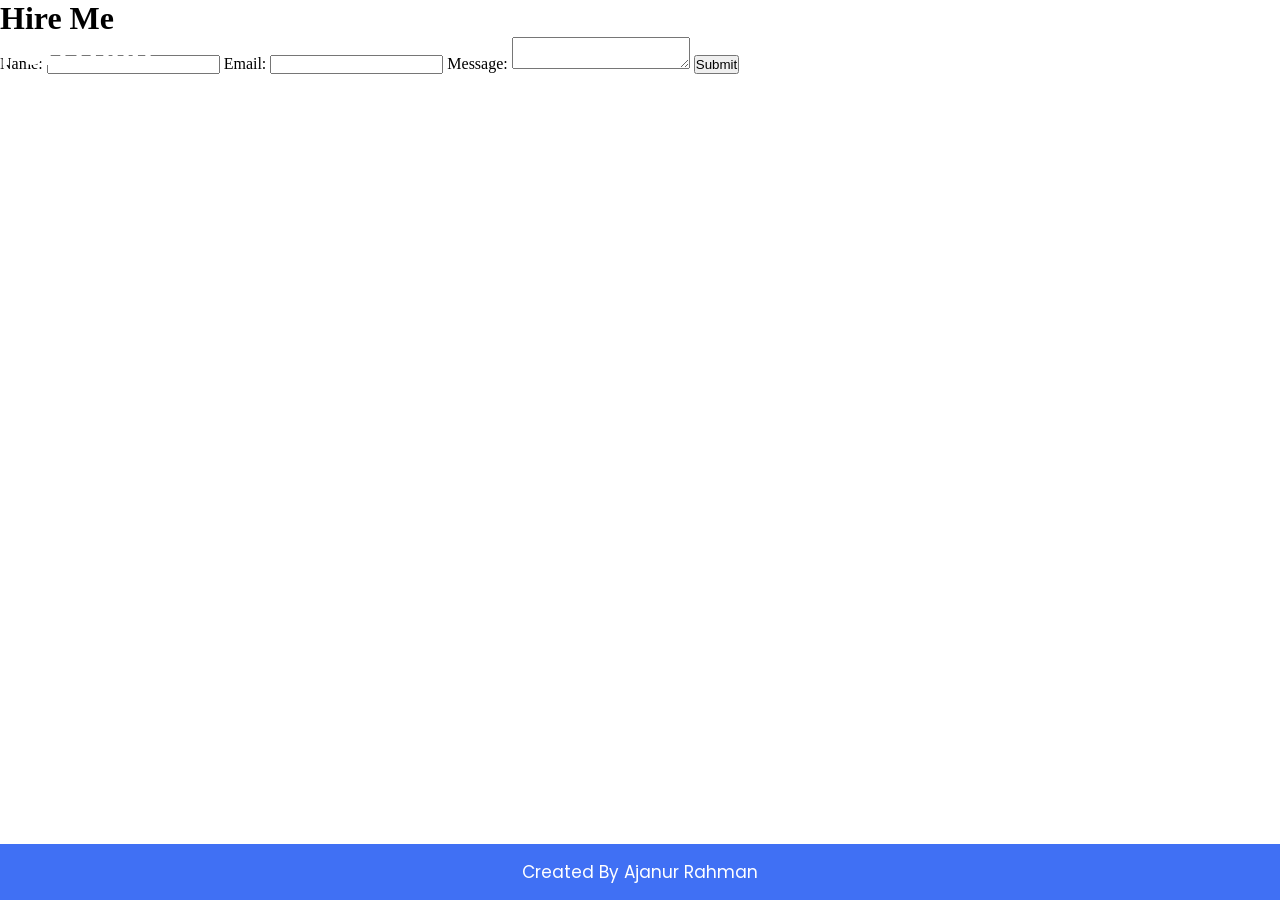
<file: contact.html>
<!DOCTYPE html> 
<head>
    <meta charset="UTF-8">
    <meta name="viewport" content="width=device-width, initial-scale=1.0">
    <link rel="stylesheet" href="/style.css">
    <title>Hire Me Form</title>
    <style>
        footer{
  background: #4070f4;
  padding: 15px 0;
  text-align: center;
  font-family: 'Poppins', sans-serif;
  position: absolute ;
  bottom: 0%;
  width: 100%;
}
footer .text span{
  font-size: 17px;
  font-weight: 400;
  color: #fff;
}
footer .text span a{
  font-weight: 500;
  color: #FFF;
}
footer .text span a:hover{
  text-decoration: underline;
}

    </style>
</head>
<body>
    <nav>
        <div class="navbar">
          <div class="logo"><a href="index.html">Portfolio.</a></div>
          <ul class="menu">
            <li><a href="index.html">Home</a></li>
            <li><a href="#about">About</a></li>
            <li><a href="#skills">Skills</a></li>
            <li><a href="#services">Services</a></li>
            <li><a href="#contact">Contact</a></li>
            <div class="cancel-btn">
              <i class="fas fa-times"></i>
            </div>
          </ul>
          <div class="media-icons">
            <a href="#"><i class="fab fa-facebook-f"></i></a>
            <a href="#"><i class="fab fa-twitter"></i></a>
            <a href="#"><i class="fab fa-instagram"></i></a>
          </div>
        </div>
        <div class="menu-btn">
          <i class="fas fa-bars"></i>
        </div>
      </nav>

    <div class="container">
        <h1>Hire Me</h1>
        <form id="hire-me-form">
            <label for="name">Name:</label>
            <input type="text" id="name" name="name" required>

            <label for="email">Email:</label>
            <input type="email" id="email" name="email" required>

            <label for="message">Message:</label>
            <textarea id="message" name="message" required></textarea>

            <button type="submit">Submit</button>
        </form>
    </div>



    <section class="footer" id="footer">
      <footer>
        <div class="text">
          <span>Created By Ajanur Rahman</span>
        </div>
      </footer>
      </section>
    <script>
        document.addEventListener("DOMContentLoaded", function () {
    const form = document.getElementById("hire-me-form");

    form.addEventListener("submit", function (e) {
       

        // You can add your own logic here for form submission, e.g., sending data to a server.
        // For this example, we'll just show an alert.
        alert("Form submitted! Thank you for your interest.");
         
    });
});

    </script>
</body>
</html>
</file>
<file: style.css>
/*  import google fonts */
@import url('https://fonts.googleapis.com/css2?family=Poppins:wght@400;500;600;700&family=Ubuntu:wght@400;500;700&display=swap');

*{
    margin: 0;
    padding: 0;
    box-sizing: border-box;
    text-decoration: none;
}
html{
    scroll-behavior: smooth;
}

/* custom scroll bar */
::-webkit-scrollbar {
    width: 10px;
}
::-webkit-scrollbar-track {
    background: #f1f1f1;
}
::-webkit-scrollbar-thumb {
    background: #888;
}

::-webkit-scrollbar-thumb:hover {
    background: #555;
}

/* all similar content styling codes */
section{
    padding: 100px 0;
}
.max-width{
    max-width: 1300px;
    padding: 0 80px;
    margin: auto;
}
.about, .services, .skills, .teams, .contact, footer{
    font-family: 'Poppins', sans-serif;
}
.about .about-content,
.services .serv-content,
.skills .skills-content,
.contact .contact-content{
    display: flex;
    flex-wrap: wrap;
    align-items: center;
    justify-content: space-between;
}
section .title{
    position: relative;
    text-align: center;
    font-size: 40px;
    font-weight: 500;
    margin-bottom: 60px;
    padding-bottom: 20px;
    font-family: 'Ubuntu', sans-serif;
}
section .title::before{
    content: "";
    position: absolute;
    bottom: 0px;
    left: 50%;
    width: 180px;
    height: 3px;
    background: #111;
    transform: translateX(-50%);
}
section .title::after{
    position: absolute;
    bottom: -8px;
    left: 50%;
    font-size: 20px;
    color: crimson;
    padding: 0 5px;
    background: #fff;
    transform: translateX(-50%);
}

/* navbar styling */
.navbar{
    position: fixed;
    width: 100%;
    z-index: 999;
    padding: 30px 0;
    font-family: 'Ubuntu', sans-serif;
    transition: all 0.3s ease;
}
.navbar.sticky{
    padding: 15px 0;
    background: crimson;
}
.navbar .max-width{
    display: flex;
    align-items: center;
    justify-content: space-between;
}
.navbar .logo a{
    color: #fff;
    font-size: 35px;
    font-weight: 600;
}
.navbar .logo a span{
    color: crimson;
    transition: all 0.3s ease;
}
.navbar.sticky .logo a span{
    color: #fff;
}
.navbar .menu li{
    list-style: none;
    display: inline-block;
}
.navbar .menu li a{
    display: block;
    color: #fff;
    font-size: 18px;
    font-weight: 500;
    margin-left: 25px;
    transition: color 0.3s ease;
}
.navbar .menu li a:hover{
    color: crimson;
}
.navbar.sticky .menu li a:hover{
    color: #fff;
}

/* menu btn styling */
.menu-btn{
    color: #fff;
    font-size: 23px;
    cursor: pointer;
    display: none;
}
.scroll-up-btn{
    position: fixed;
    height: 45px;
    width: 42px;
    background: crimson;
    right: 30px;
    bottom: 10px;
    text-align: center;
    line-height: 45px;
    color: #fff;
    z-index: 9999;
    font-size: 30px;
    border-radius: 6px;
    border-bottom-width: 2px;
    cursor: pointer;
    opacity: 0;
    pointer-events: none;
    transition: all 0.3s ease;
}
.scroll-up-btn.show{
    bottom: 30px;
    opacity: 1;
    pointer-events: auto;
}
.scroll-up-btn:hover{
    filter: brightness(90%);
}


/* home section styling */
.home{
    display: flex;
    background: url("banner.png") no-repeat center;
    height: 100vh;
    
    min-height: 500px;
    background-size: cover;
    background-attachment: fixed;
    font-family: 'Ubuntu', sans-serif;
}
.home .max-width{
  width: 100%;
  display: flex;
}
.home .max-width .row{
  margin-right: 0;
}
.home .home-content .text-1{
    font-size: 27px;
    color: crimson;
}
.home .home-content .text-2{
    font-size: 75px;
    font-weight: 600;
    margin-left: -3px;
    color: crimson;
}
.home .home-content .text-3{
    font-size: 40px;
    margin: 5px 0;
    color:#fff
}
.home .home-content .text-3 span{
    color: crimson;
    font-weight: 500;
}
.home .home-content a{
    display: inline-block;
    background: crimson;
    color: #fff;
    font-size: 25px;
    padding: 12px 36px;
    margin-top: 20px;
    font-weight: 400;
    border-radius: 6px;
    border: 2px solid crimson;
    transition: all 0.3s ease;
}
.home .home-content a:hover{
    color: crimson;
    background: none;
}

/* about section styling */
.about .title::after{
    content: "who i am";
}
.about .about-content .left{
    width: 45%;
}
.about .about-content .left img{
    height: 400px;
    width: 400px;
    object-fit: cover;
    border-radius: 6px;
}
.about .about-content .right{
    width: 55%;
}
.about .about-content .right .text{
    font-size: 25px;
    font-weight: 600;
    margin-bottom: 10px;
}
.about .about-content .right .text span{
    color: crimson;
}
.about .about-content .right p{
    text-align: justify;
}
.about .about-content .right a{
    display: inline-block;
    background: crimson;
    color: #fff;
    font-size: 20px;
    font-weight: 500;
    padding: 10px 30px;
    margin-top: 20px;
    border-radius: 6px;
    border: 2px solid crimson;
    transition: all 0.3s ease;
}
.about .about-content .right a:hover{
    color: crimson;
    background: none;
}
#download-cv{
    cursor:pointer;
}

/* services section styling */
.services, .teams{
    color:#fff;
    background-image: linear-gradient(to right, #fa709a 0%, #fee140 100%);
}
.services .title::before,
.teams .title::before{
    background: #0a0505;
}
.services .title::after,
.teams .title::after{
    color: #0a0505;
    content: "what i provide";
}
.services .serv-content .card{
    width: calc(33% - 20px);
    background: #222;
    text-align: center;
    border-radius: 26px;
    padding: 50px 25px;
    cursor: pointer;
    transition: all 0.3s ease;
    margin-top: 10px;
}
.services .serv-content .card:hover{
    background: crimson;
}
.services .serv-content .card .box{
    transition: all 0.3s ease;
}
.services .serv-content .card:hover .box{
    transform: scale(1.05);
}
.services .serv-content .card i{
    font-size: 50px;
    color: crimson;
    transition: color 0.3s ease;
}
.services .serv-content .card:hover i{
    color: #fff;
}
.services .serv-content .card .text{
    font-size: 25px;
    font-weight: 500;
    margin: 10px 0 7px 0;
}

/* skills section styling */

/* Modern Skills Section Styling */
.skills .title::after {
    content: "what i know";
}
.skills-modern {
    display: flex;
    flex-wrap: wrap;
    gap: 2rem;
    justify-content: center;
    margin-top: 2rem;
}
.skills-category {
   background-image: linear-gradient(120deg, #a1c4fd 0%, #c2e9fb 100%);
    border-radius: 16px;
    box-shadow: 0 4px 24px rgba(0,0,0,0.08);
    padding: 2rem 1.5rem;
    min-width: 220px;
    max-width: 300px;
    flex: 1 1 220px;
    transition: transform 0.2s, box-shadow 0.2s;
    text-align: left;
    margin-bottom: 1rem;
}
.skills-category:hover {
    transform: translateY(-8px) scale(1.03);
    box-shadow: 0 8px 32px rgba(0,0,0,0.12);
}
.skills-category h3 {
    font-size: 1.2rem;
    font-weight: 600;
    margin-bottom: 1rem;
    color: #2d6cdf;
    display: flex;
    align-items: center;
    gap: 0.5rem;
}
.skills-category ul {
    list-style: none;
    padding: 0;
    margin: 0;
}
.skills-category ul li {
    font-size: 1rem;
    color: #333;
    margin-bottom: 0.5rem;
    padding-left: 0.5rem;
    position: relative;
}
.skills-category ul li:before {
    content: '\2022';
    color: #2d6cdf;
    font-weight: bold;
    display: inline-block;
    width: 1em;
    margin-left: -1em;
}
@media (max-width: 900px) {
    .skills-modern {
        flex-direction: column;
        align-items: center;
    }
    .skills-category {
        max-width: 90vw;
        width: 100%;
    }
}



/* projects section */

   .projects {
            background: #833AB4;
background: linear-gradient(90deg, rgba(131, 58, 180, 1) 0%, rgba(253, 29, 29, 1) 50%, rgba(252, 176, 69, 1) 100%);
        }
        .projects .title::after {
            content: "What I've Built";
             background: #833AB4;
background: linear-gradient(90deg, rgba(131, 58, 180, 1) 0%, rgba(253, 29, 29, 1) 50%, rgba(252, 176, 69, 1) 100%);
color: black;

        }
        .projects .project-content {
            display: grid;
            grid-template-columns: repeat(auto-fit, minmax(300px, 1fr));
            gap: 25px;
            justify-content: center;
            padding: 20px 0;
        }
        .projects .project-card {
            background: #e5d6d6;
            border-radius: 10px;
            padding: 30px;
            text-align: center;
            box-shadow: 0 4px 8px rgba(0, 0, 0, 0.1);
            transition: all 0.3s ease;
            position: relative;
            overflow: hidden;
            min-height: 250px;
            display: flex;
            flex-direction: column;
            justify-content: space-between;
        }
        .projects .project-card:hover {
            transform: translateY(-10px);
            box-shadow: 0 8px 16px rgba(0, 0, 0, 0.2);
        }
        .projects .project-card .icon {
            font-size: 50px;
            color: crimson;
            margin-bottom: 20px;
        }
        .projects .project-card .text {
            font-size: 25px;
            font-weight: 500;
            margin-bottom: 15px;
        }
        .projects .project-card .description {
            font-size: 15px;
            color: #666;
            margin-bottom: 20px;
            text-align: left;
            flex-grow: 1;
        }
        .projects .project-card .description .short-desc {
            display: inline;
        }
        .projects .project-card .description .full-desc {
            display: none;
        }
        .projects .project-card .description .read-more-btn {
            color: crimson;
            cursor: pointer;
            font-weight: 500;
            margin-left: 5px;
        }
        .projects .project-card .project-buttons {
            margin-top: 15px;
            display: flex;
            justify-content: center;
            gap: 10px;
        }
        .projects .project-card .project-buttons a {
            display: inline-block;
            background: crimson;
            color: #fff;
            font-size: 14px;
            padding: 8px 15px;
            border-radius: 6px;
            border: 2px solid crimson;
            transition: all 0.3s ease;
            text-decoration: none;
        }
        .projects .project-card .project-buttons a:hover {
            color: crimson;
            background: none;
        }
        /* Responsive adjustments */
        @media (max-width: 940px) {
            .projects .project-content {
                grid-template-columns: repeat(auto-fit, minmax(280px, 1fr));
            }
        }
/* teams section styling */
.teams .title::after{
    content: "who with me";
}
.teams .carousel .card{
    background: #222;
    border-radius: 6px;
    padding: 25px 35px;
    text-align: center;
    overflow: hidden;
    transition: all 0.3s ease;
}
.teams .carousel .card:hover{
    background: crimson;
}
.teams .carousel .card .box{
    display: flex;
    flex-direction: column;
    align-items: center;
    justify-content: center;
    transition: all 0.3s ease;
}
.teams .carousel .card:hover .box{
    transform: scale(1.05);
}
.teams .carousel .card .text{
    font-size: 25px;
    font-weight: 500;
    margin: 10px 0 7px 0;
}
.teams .carousel .card img{
    height: 150px;
    width: 150px;
    object-fit: cover;
    border-radius: 50%;
    border: 5px solid crimson;
    transition: all 0.3s ease;
}
.teams .carousel .card:hover img{
    border-color: #fff;
}
.owl-dots{
    text-align: center;
    margin-top: 20px;
}
.owl-dot{
    height: 13px;
    width: 13px;
    margin: 0 5px;
    outline: none!important;
    border-radius: 50%;
    border: 2px solid crimson!important;
    transition: all 0.3s ease;
}
.owl-dot.active{
    width: 35px;
    border-radius: 14px;
}
.owl-dot.active,
.owl-dot:hover{
    background: crimson!important;
}

/* contact section styling */
.contact .title::after{
    content: "get in touch";
}
.contact .contact-content .column{
    width: calc(50% - 30px);
}
.contact .contact-content .text{
    font-size: 20px;
    font-weight: 600;
    margin-bottom: 10px;
}
.contact .contact-content .left p{
    text-align: justify;
}
.contact .contact-content .left .icons{
    margin: 10px 0;
}
.contact .contact-content .row{
    display: flex;
    height: 65px;
    align-items: center;
}
.contact .contact-content .row .info{
    margin-left: 30px;
}
.contact .contact-content .row i{
    font-size: 25px;
    color: crimson;
}
.contact .contact-content .info .head{
    font-weight: 500;
}
.contact .contact-content .info .sub-title{
    color: #333;
}
.contact .right form .fields{
    display: flex;
}
.contact .right form .field,
.contact .right form .fields .field{
    height: 45px;
    width: 100%;
    margin-bottom: 15px;
}
.contact .right form .textarea{
    height: 80px;
    width: 100%;
}
.contact .right form .name{
    margin-right: 10px;
}
.contact .right form .field input,
.contact .right form .textarea textarea{
    height: 100%;
    width: 100%;
    border: 1px solid lightgrey;
    border-radius: 6px;
    outline: none;
    padding: 0 15px;
    font-size: 17px;
    font-family: 'Poppins', sans-serif;
    transition: all 0.3s ease;
}
.contact .right form .field input:focus,
.contact .right form .textarea textarea:focus{
    border-color: #b3b3b3;
}
.contact .right form .textarea textarea{
  padding-top: 10px;
  resize: none;
}
.contact .right form .button-area{
  display: flex;
  align-items: center;
}
.right form .button-area button{
  color: #fff;
  display: block;
  width: 160px!important;
  height: 45px;
  outline: none;
  font-size: 18px;
  font-weight: 500;
  border-radius: 6px;
  cursor: pointer;
  flex-wrap: nowrap;
  background: crimson;
  border: 2px solid crimson;
  transition: all 0.3s ease;
}
.right form .button-area button:hover{
  color: crimson;
  background: none;
}
/* footer section styling */
footer{
    background: #111;
    padding: 15px 23px;
    color: #fff;
    text-align: center;
}
footer span a{
    color: crimson;
    text-decoration: none;
}
footer span a:hover{
    text-decoration: underline;
}


/* Teams beautiful card and animation styles */
.teams-cards {
    display: flex;
    flex-wrap: wrap;
    justify-content: center;
    gap: 40px;
    margin-top: 40px;
}
.team-card {
    background: #222;
    border-radius: 16px;
    box-shadow: 0 8px 32px rgba(0,0,0,0.25);
    width: 260px;
    padding: 32px 24px 24px 24px;
    text-align: center;
    position: relative;
    overflow: hidden;
    transition: transform 0.3s cubic-bezier(.25,.8,.25,1), box-shadow 0.3s;
    opacity: 0;
    transform: translateY(40px);
    animation: cardFadeIn 0.8s forwards;
}
.team-card:nth-child(1) { animation-delay: 0.1s; }
.team-card:nth-child(2) { animation-delay: 0.2s; }
.team-card:nth-child(3) { animation-delay: 0.3s; }
.team-card:nth-child(4) { animation-delay: 0.4s; }
.team-card:nth-child(5) { animation-delay: 0.5s; }

@keyframes cardFadeIn {
    to {
        opacity: 1;
        transform: translateY(0);
    }
}
.team-card:hover {
    transform: translateY(-10px) scale(1.04);
    box-shadow: 0 16px 40px rgba(220,20,60,0.25);
    background: crimson;
}
.team-card img {
    width: 110px;
    height: 110px;
    object-fit: cover;
    border-radius: 50%;
    border: 4px solid crimson;
    margin-bottom: 18px;
    transition: border-color 0.3s;
}
.team-card:hover img {
    border-color: #fff;
}
.team-info h3 {
    color: #fff;
    font-size: 22px;
    font-weight: 600;
    margin-bottom: 6px;
    letter-spacing: 1px;
}
.team-info p {
    color: #eee;
    font-size: 16px;
    margin-bottom: 0;
    font-weight: 400;
    letter-spacing: 0.5px;
}
@media (max-width: 991px) {
    .teams-cards {
        gap: 24px;
    }
    .team-card {
        width: 220px;
        padding: 24px 12px 18px 12px;
    }
}
@media (max-width: 690px) {
    .teams-cards {
        flex-direction: column;
        align-items: center;
        gap: 20px;
    }
    .team-card {
        width: 90%;
        max-width: 320px;
    }
}

/* responsive media query start */
@media (max-width: 1104px) {
    .about .about-content .left img{
        height: 350px;
        width: 350px;
    }
}

@media (max-width: 991px) {
    .max-width{
        padding: 0 50px;
    }
}
@media (max-width: 947px){
    .menu-btn{
        display: block;
        z-index: 999;
    }
    .menu-btn i.active:before{
        content: "\f00d";
    }
    .navbar .menu{
        position: fixed;
        height: 100vh;
        width: 100%;
        left: -100%;
        top: 0;
        background: #111;
        text-align: center;
        padding-top: 80px;
        transition: all 0.3s ease;
    }
    .navbar .menu.active{
        left: 0;
    }
    .navbar .menu li{
        display: block;
    }
    .navbar .menu li a{
        display: inline-block;
        margin: 20px 0;
        font-size: 25px;
    }
    .home .home-content .text-2{
        font-size: 70px;
    }
    .home .home-content .text-3{
        font-size: 35px;
    }
    .home .home-content a{
        font-size: 23px;
        padding: 10px 30px;
    }
    .max-width{
        max-width: 930px;
    }
    .about .about-content .column{
        width: 100%;
    }
    .about .about-content .left{
        display: flex;
        justify-content: center;
        margin: 0 auto 60px;
    }
    .about .about-content .right{
        flex: 100%;
    }
    .services .serv-content .card{
        width: calc(50% - 10px);
        margin-bottom: 20px;
    }
    .skills .skills-content .column,
    .contact .contact-content .column{
        width: 100%;
        margin-bottom: 35px;
    }
}

@media (max-width: 690px) {
    .max-width{
        padding: 0 23px;
    }
    .home .home-content .text-2{
        font-size: 60px;
    }
    .home .home-content .text-3{
        font-size: 32px;
    }
    .home .home-content a{
        font-size: 20px;
    }
    .services .serv-content .card{
        width: 100%;
    }
}

@media (max-width: 500px) {
    .home .home-content .text-2{
        font-size: 50px;
    }
    .home .home-content .text-3{
        font-size: 27px;
    }
    .about .about-content .right .text,
    .skills .skills-content .left .text{
        font-size: 19px;
    }
    .contact .right form .fields{
        flex-direction: column;
    }
    .contact .right form .name,
    .contact .right form .email{
        margin: 0;
    }
    .right form .error-box{
       width: 150px;
    }
    .scroll-up-btn{
        right: 15px;
        bottom: 15px;
        height: 38px;
        width: 35px;
        font-size: 23px;
        line-height: 38px;
    }
}
</file>
